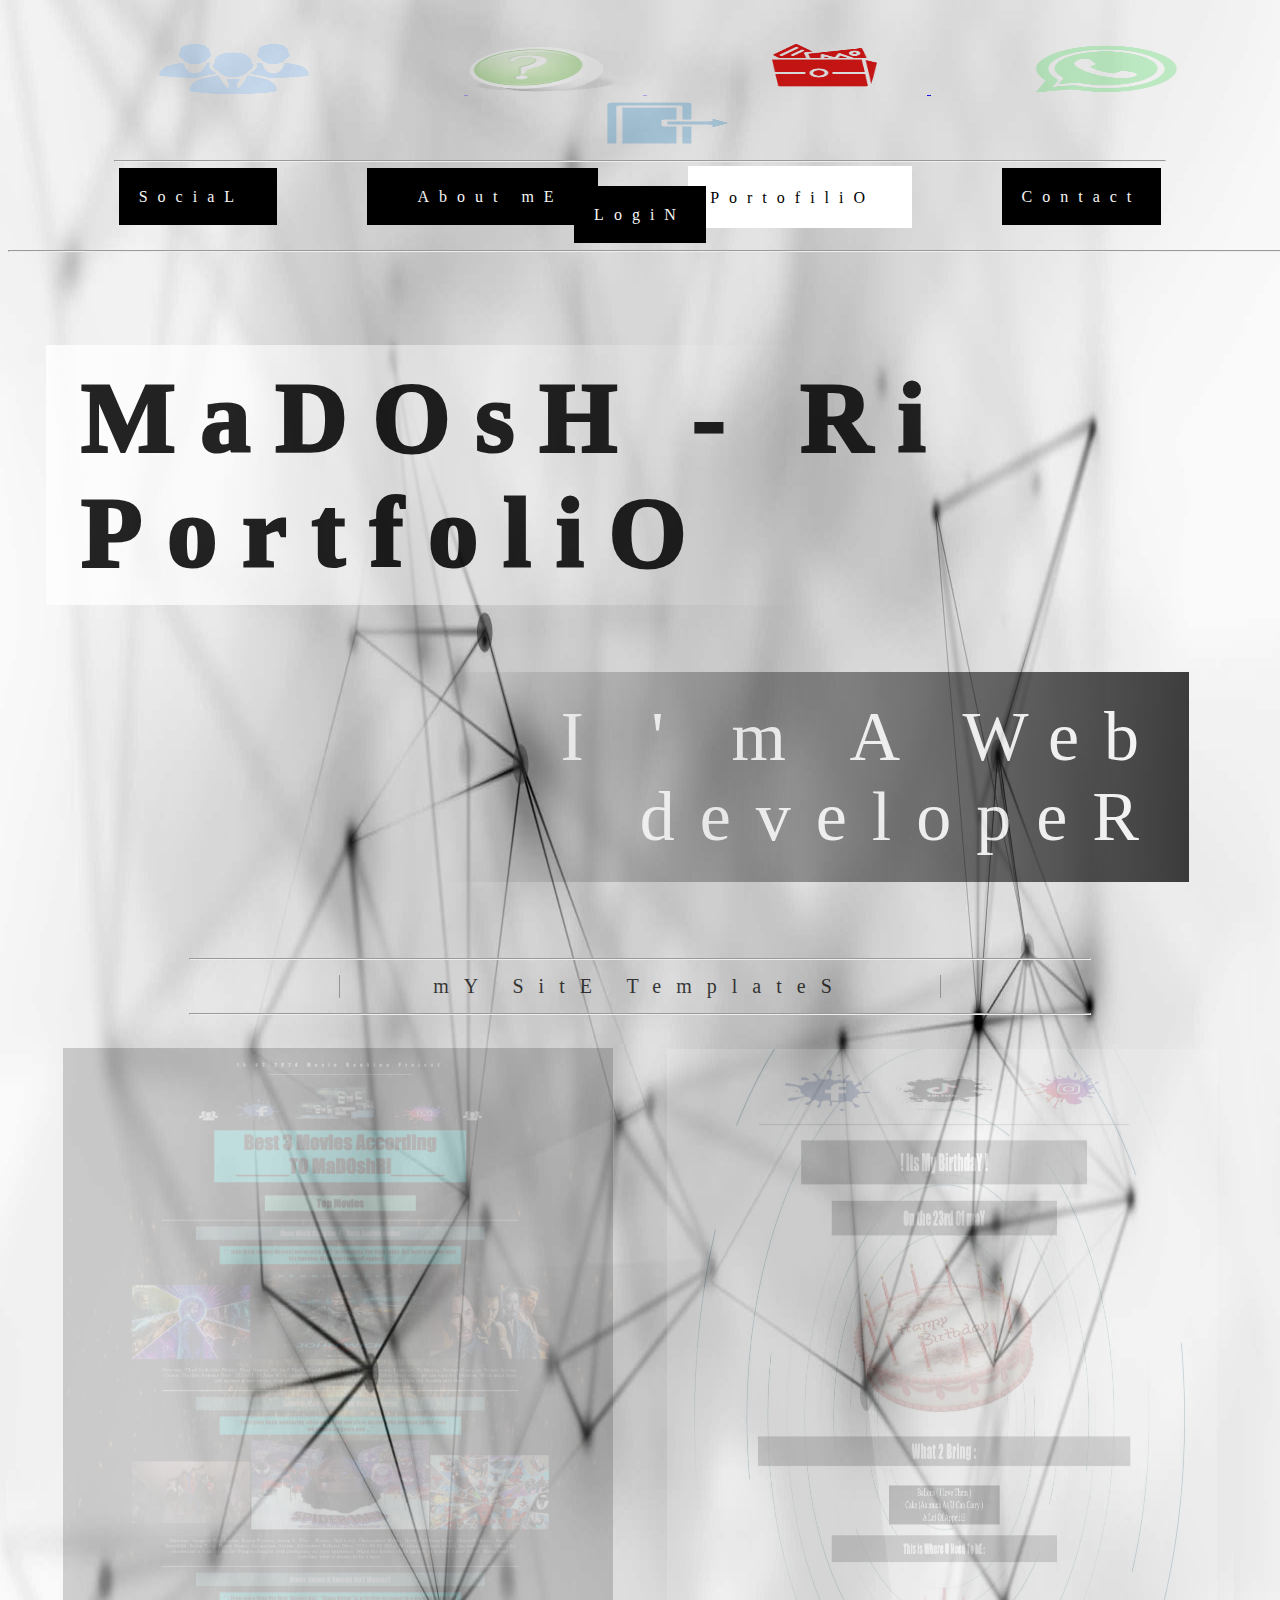
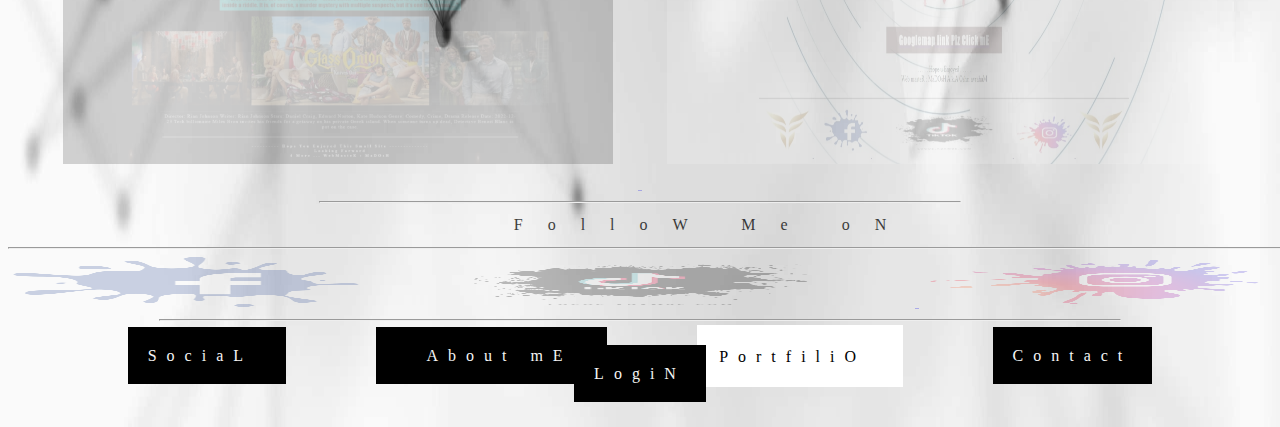
<file: index.html>
<!-- TODO 1: Create the HTML Boilerplate -->

    <!-- TODO 2: Add Your previous projects' HTML into the public folder -->

    <!-- TODO 3: Take screenshots of your project previews and add the images to the images folder -->

    <!-- TODO 4: Add titles/subtitles etc. -->

    <!-- TODO 5: Add a link to the project pages -->

    <!-- TODO 6: Add images to show the project previews
    HINT for TODO 6: You can use the height attribute set to 200 to make the image smaller:
    https://developer.mozilla.org/en-US/docs/Web/HTML/Element/img#attr-height -->

    <!-- TODO 7: Add the Contact Me and About Me page links -->

<!DOCTYPE html>

<html lang="en">

    <head>
    
        <meta charset="UTF-8">

        <meta name="viewport" content="width=device-width, initial-scale=1.0">
    
        <title>MaDOsH-Ri PortfoliO</title>

        <link href="./assets/css/style.css" rel="stylesheet" />
    
    </head>
    
    <body id="background">

        <center>


    <br/><br />

            <!-- <hr class="myhr" width="1450px" /> -->

            <a class="a1" href="#"> <img src="./assets/images/Staff2.png" width="150px" height="50px" style="margin-left: 75px; margin-right: 155px;"> </a>
            <a class="a1" href="./public/about.html"> <img src="./assets/images/bout.png" width="150px" height="50px" style="margin-right: 25px ;"> </a> 
            <a class="a1" style="opacity: 90%;" href="./index.html"><img src="./assets/images/porto.png" width="105px" height="50px" style="margin-left: 125px; margin-right: 50px;"> </a>
            <a class="a1"  href="./public/contact.html"><img src="./assets/images/cont2.png" width="150px" height="50px" style="margin-right: 15px ;margin-left: 100px;"> </a>
            <a class="a1" href="#"> <img src="./assets/images/log_in.png" width="150px" height="50px" style="margin-left: 105px; margin-right: 50px;"> </a>
    
            <hr class="myhr" width="1050px" /><br/>
                
            <a class="a2" href="#"> SociaL </a>
            <a class="a2" href="./public/about.html" style="padding-left: 50px;"> About mE </a> 
            <a class="a2" href="./index.html" style="background-color:white;color:black; padding:22.5px;"> PortofiliO </a>
            <a class="a2" href="./public/contact.html"> Contact </a>
            <a class="a2" href="#"> LogiN </a>  <br/><br/>

            <hr class="myhr" width="1280px" />

            <br/>

        <h1 id="h1st" style="text-align: left;padding-left: 35px;">MaDOsH - Ri PortfoliO 
            <!-- <a class="a1" href="#"><img src="./assets/images/tiktok5.png" height="50px" width="480" style="margin-left: 175px;">   </a> --> 
        </h1>

        

        <h2 id="h2nd">
            
            <!-- <a class="a1" href="#">  <img src="./assets/images/face2.png" height="50px" style="margin-right:25px;margin-top:15px" width="300px">   </a> -->

            I ' m A Web developeR</h2>

            <br/>

        <hr class="myhr" width="900px"  />

        

            <p id="p1">

                                    mY SitE TemplateS 
                
               
                

            </p>


            

        <hr class="myhr" width="900px" />

<a class="a1" href="./projects4showoff/2.4+Movie+Ranking+Project/2.4 Movie Ranking Project/index.html">


        <img src="./assets/images/Screenshot_Movies_rankS.jpeg" width="550px" style="

                                                                                        padding:25px;
                                                                                        margin-left:none ;
                                                                                        opacity:65%

                                                                                        "  >  </a>

    <a class="a1" href="./projects4showoff/3.4 Birthday Invite Project/index.html">

        <img src="./assets/images/Screenshot_My_birthdaY.jpeg" width="550px" height="715px" style="     
        
                                                                                                        padding:25px;
                                                                                                        margin-left:px;
                                                                                                       opacity: 65%;
                                                                                                        " >   </a> 


    
<br />

<hr class="myhr" width="640px" />

<h3 class="h3rd">
    
                
                    FolloW Me oN  </h3>

<hr class="myhr" width="1280px" />

    <a class="a1" href="#"><img src="./assets/images/face2.png" width="350px" height="50px" style="margin-right: 50px ;"></a>
    <a class="a1" href="#"> <img src="./assets/images/tiktok5.png" width="450px" height="50px" style=" margin-right: 50px;"> </a> 
    <a class="a1" href="#"><img src="./assets/images/insta3.png" width="350px" height="50px"></a>
        
<hr class="myhr" width="960px" />  

<br/> 

            <a class="a2" href="#"> SociaL </a>
            <a class="a2" href="./public/about.html" style="padding-left: 50px;"> About mE </a> 
            <a class="a2" href="./index.html" style="background-color:white;color:black; padding:22.5px;"> PortfiliO </a>
            <a class="a2" href="./public/contact.html"> Contact </a>
            <a class="a2" href="#"> LogiN </a>  <br/><br/>

    

<br/>
    
    </center>
    </body>
    
</html>
</file>
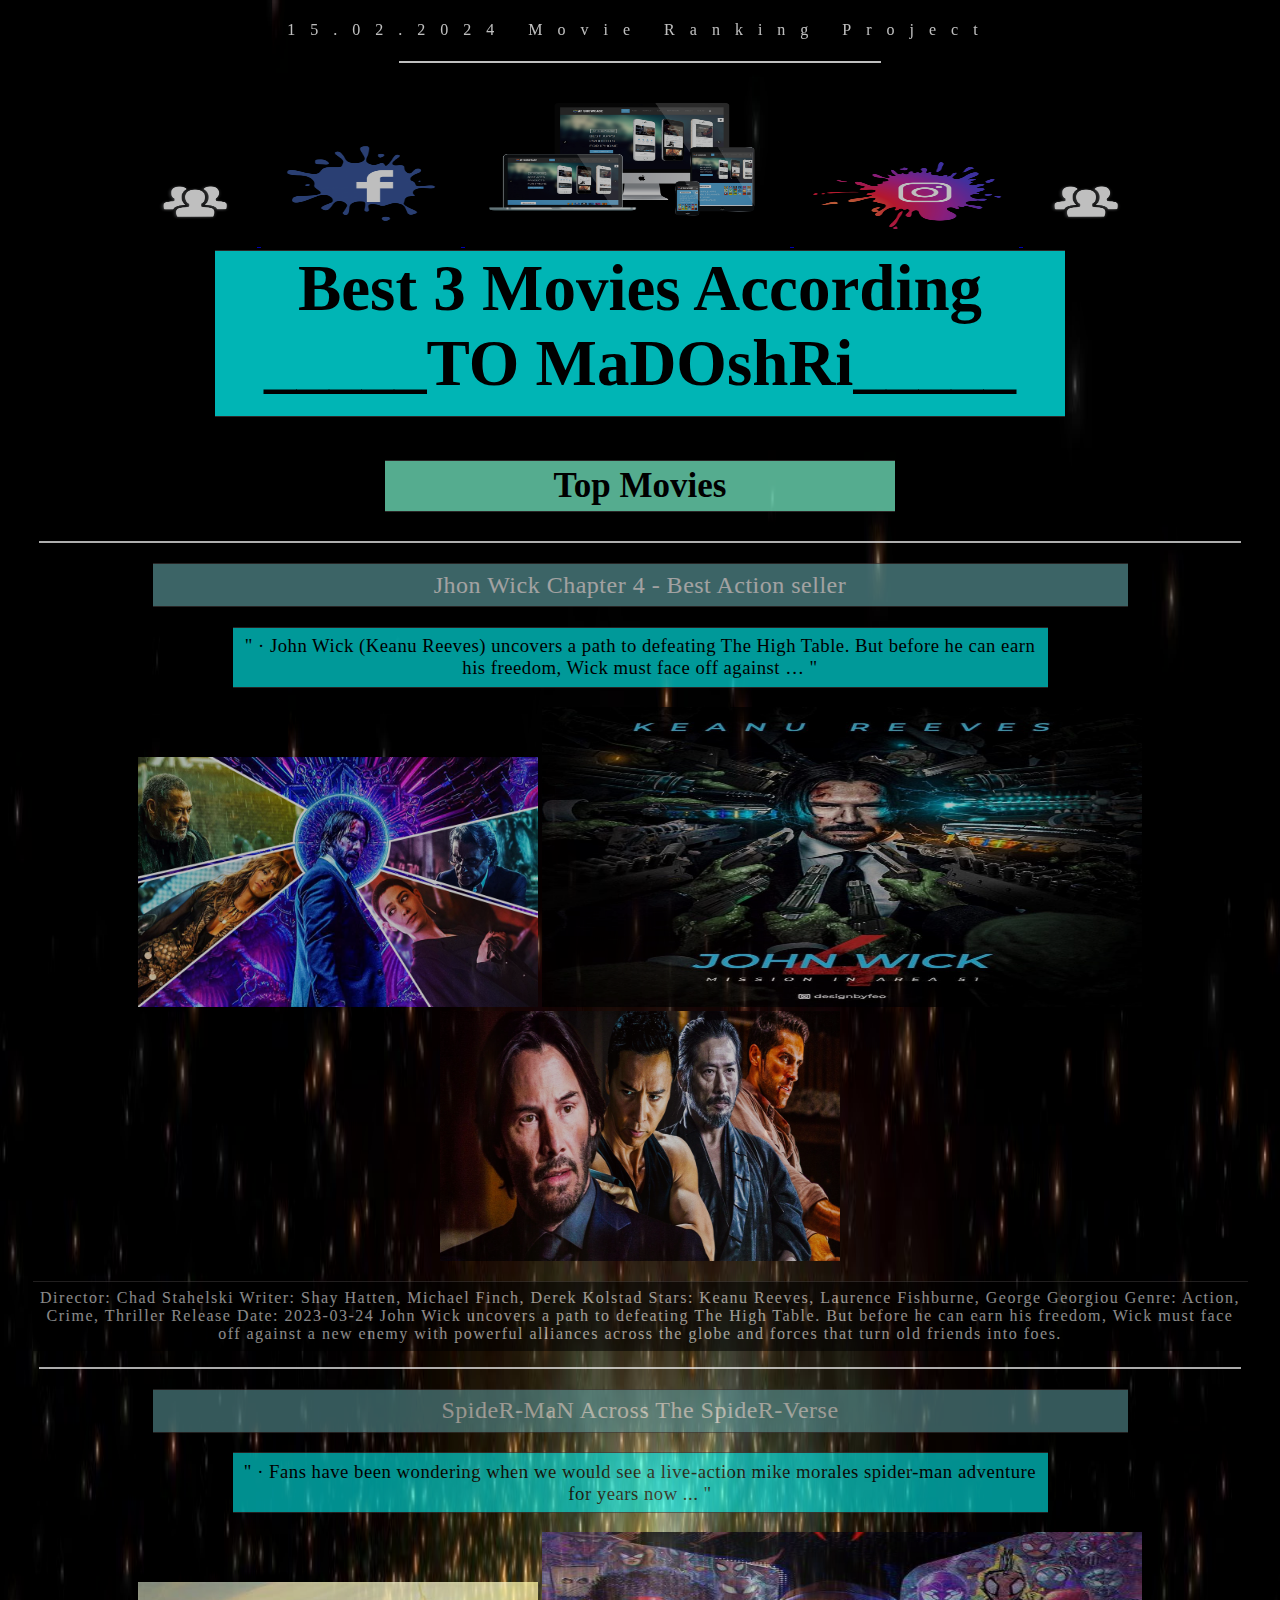
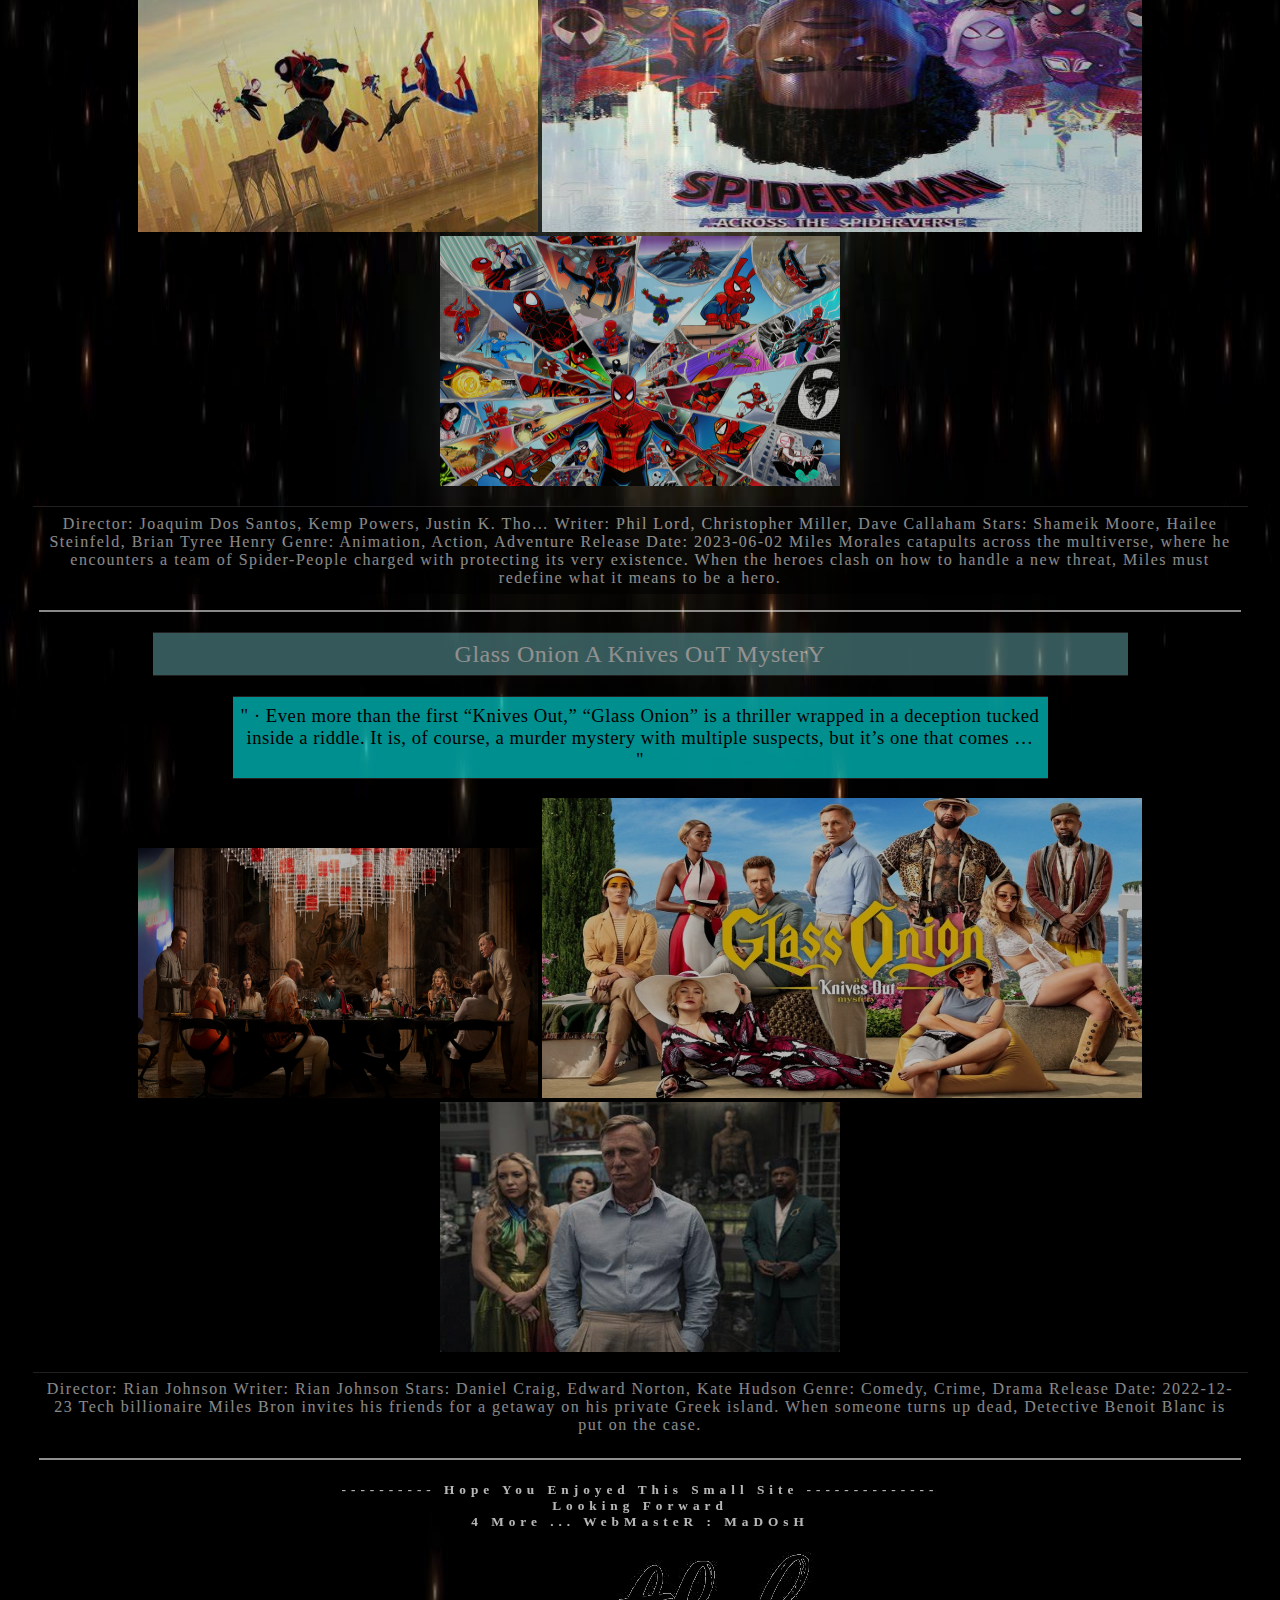
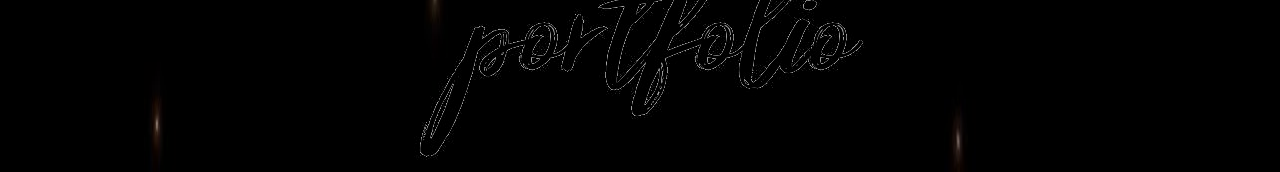
<file: projects4showoff/2.4+Movie+Ranking+Project/2.4 Movie Ranking Project/index.html>
<!doctype html>

    <html>

        <head>

            <meta charset="UTF-8">
            <meta name="viewport" content="width=device-width, initial-scale=1.0">

            <title> Movie Ranking project </title>

        </head>
        
        
        <body style=" 
                        
                        background-image: url(./imgs/back15.jpg) ;
                        background-size:100% 100%;opacity: 75%;  " > 

            <center>

                
                
                <h4 style=" 
                            
                            color:white ; 
                            font-family:fantasy ;
                            letter-spacing: 15px;
                            font-weight: 1; " >
                        
                        15.02.2024 Movie Ranking Project  </h4>

                   <hr color="white" style=" 
                                            
                                                    width:480px ;
                                                    opacity: 100% ; " />   
                    
                    <a href="#"> <img alt="community" style="margin: 25px;" src="./imgs/community2.png" width="75px" height="37.5px"> </a>
                    <a href="#"> <img alt="facebook" style="margin:25px ;" src="./imgs/face2.png" width="150px" height="75px">    </a>
                    <a href="#"> <img alt="linkdin" style="margin: 12.5px;" src="./imgs/ui.png" width="300px" height=150px">    </a>
                    <a href="#"> <img alt="instagram" style="margin: 12.5px;" src="./imgs/insta3.png" width="200px" height="75px">    </a>
                    <a href="#"> <img alt="community" style="margin: 25px;" src="./imgs/community2.png" width="75px" height="37.5.5px"> </a>

                
                
                <!--    <hr color="white" style=" 
                                            
                                                width:960px ;
                                                opacity: 90% ; "  />    --> 

                <h1 style=" 
                
                            margin-top:0px;
                            font-size: 65px ; 
                            background-color: aqua ; 
                            opacity: 95% ; 
                            width: 850px ; 
                            font-family:fantasy ; 
                            padding-bottom: 15px ; 
                            font-weight: 150px ;
                            border: 3px ;
                            border-style: double;
                            border-width: 1.5px;
                            border-right:none ;
                            border-left: none ;
                            border-color:rgb(61, 57, 57); " > 
                        
                    Best 3 Movies According _____TO MaDOshRi_____ </h1>

                    <h2 style=" 
                                
                                font-size: 35px ; 
                                background-color: aquamarine ; 
                                opacity: 90% ; 
                                width:500px ; 
                                font-family: fantasy ;
                                padding-top: 5px ;
                                padding: 5px ; font-weight: 75px ;
                                border: 3px ;
                                border-style: double;
                                border-width: 1.5px;
                                border-right:none ;
                                border-left: none ;
                                border-color:rgb(61, 57, 57); " >  
                        
                    Top Movies  </h2>
                
                
                        
                    <hr color="whitesmoke" style=" 
                                                
                                                opacity: 95% ; 
                                                width:1200px " />

                                 
                        
                    <h2 style="

                                font-family: fantasy ;
                                opacity: 85% ;
                                font-weight:1 ;
                                background-color:cadetblue ; 
                                color: white ; 
                                width:960px ;
                                letter-spacing: 0.5px ;
                                padding: 7.5px ;
                                border: 3px ;
                                border-style: double;
                                border-width: 1.5px;
                                border-right:none ;
                                border-left: none ;
                                border-color:rgb(61, 57, 57) " >
                        
                    Jhon Wick Chapter 4 - Best Action seller </h2>            
                        
                        <h3 style="
                                    
                                    letter-spacing: 0.5px ; 
                                    font-family: fantasy ;
                                    font-weight: 1 ;
                                    opacity: 80% ;
                                    background-color:aqua ;
                                    color:black ;
                                    width:800px ;
                                    padding:7.5px ;
                                    border: 3px ;
                                    border-style: double;
                                    border-width: 1.5px;
                                    border-right:none ;
                                    border-left: none ;
                                    border-color:rgb(61, 57, 57); " > 

                        "  · John Wick (Keanu Reeves) uncovers a path to defeating The High Table.
                                    But before he can earn his freedom, Wick must face off against … " 
                        
                        </h3>
                            
                            <img src="./imgs/jhonwick2.jpeg" width="400px" height="250" style="border-right:25px " >
                            <img src="./imgs/jhonwick1.jpeg" width="600px" height="300" style="border:50px " >
                            <img src="./imgs/jhonwick3.jpeg" width="400px" height="250" style="border-left:25px " >

                                <p style="
                                
                                            background-color:black ;
                                            letter-spacing: 1.5px ; 
                                            opacity: 75% ; 
                                            color:whitesmoke ;
                                            font-weight: 3px ;
                                            width: 1200px ;
                                            padding: 7.5px ;
                                            border: 3px ;
                                            border-style: double;
                                            border-width: 1.5px;
                                            border-bottom: none;
                                            border-right:none ;
                                            border-left: none ;
                                            border-color:rgb(61, 57, 57); " >

                                    Director: Chad Stahelski
                                    Writer: Shay Hatten, Michael Finch, Derek Kolstad
                                    Stars: Keanu Reeves, Laurence Fishburne, George Georgiou
                                    Genre: Action, Crime, Thriller
                                    Release Date: 2023-03-24
                                    
                                        John Wick uncovers a path to defeating The High Table. But before he can earn his freedom, 
                                    Wick must face off against a new enemy with powerful alliances across the globe and forces that turn old friends into foes.

                                </p>

                        
                        
                        <hr color="white" style="   
                        
                                                    width:1200px ; 
                                                    opacity: 90% ; " /> 
                        
                    

                    <h2 style="
                                
                                font-family: fantasy ; 
                                font-weight: 3 ;
                                font-weight: 1 ;
                                background-color: cadetblue ;
                                color:white ;
                                width:960px ;
                                opacity: 75% ;
                                letter-spacing: 0.5px ;
                                padding: 7.5px ;
                                border: 3px ;
                                border-style: double;
                                border-width: 1.5px;
                                border-right:none ;
                                border-left: none ;
                                border-color:rgb(61, 57, 57) " >
                        
                    SpideR-MaN Across The SpideR-Verse</h2>
                        
                        <h3 style="
                            
                                    font-family: fantasy ;
                                    font-weight: 1 ;
                                    background-color:aqua ;
                                    color:black ;
                                    width:800px ; 
                                    padding:7.5px ;
                                    opacity: 75% ;
                                    letter-spacing: 0.5px ;
                                    border: 3px ;
                                    border-style: double;
                                    border-width: 1.5px;
                                    border-right:none ;
                                    border-left: none ;
                                    border-color:rgb(61, 57, 57) " > 
                            
                        " · Fans have been wondering when we would see a live-action mike morales spider-man adventure for years now ... " </h3>              
                            
                            <img src="./imgs/spider5.jpeg" width="400px" height="250" style="border-right: 25px " >
                            <img src="./imgs/spider1.jpeg" width="600px" height="300;border:25px " >
                            <img src="./imgs/spider4.jpg" width="400px" height="250" style="border-left: 25px " >

                                <p style="
                                            
                                            background-color:black ;
                                            letter-spacing: 1.5px ; 
                                            opacity: 75% ; 
                                            color:whitesmoke ;
                                            font-weight: 3px ;
                                            width: 1200px ;
                                            padding: 7.5px ;
                                            border: 3px ;
                                            border-style: double;
                                            border-width: 1.5px;
                                            border-bottom: none;
                                            border-right:none ;
                                            border-left: none ;
                                            border-color:rgb(61, 57, 57); " >

                                Director: Joaquim Dos Santos, Kemp Powers, Justin K. Tho…
                                Writer: Phil Lord, Christopher Miller, Dave Callaham
                                Stars: Shameik Moore, Hailee Steinfeld, Brian Tyree Henry
                                Genre: Animation, Action, Adventure
                                Release Date: 2023-06-02
                                
                                Miles Morales catapults across the multiverse,
                                where he encounters a team of Spider-People charged with protecting its very existence.
                                When the heroes clash on how to handle a new threat, Miles must redefine what it means to be a hero.

                                </p>

                        
                        
                        <hr color="whitesmoke" style="
                        
                                                    opacity: 75% ;
                                                    width: 1200px ; " /> 
                                                    
                        

                    <h2 style="
                                font-family: fantasy ;
                                font-weight: 1.5 ;
                                background-color: cadetblue ;
                                color:white ;
                                width:960px ;
                                padding: 7.5px ;
                                letter-spacing: 0.5px ;
                                opacity: 75% ;
                                border: 3px ;
                                border-style: double;
                                border-width: 1.5px;
                                border-right:none ;
                                border-left: none ;
                                border-color:rgb(61, 57, 57) " >
                        
                    Glass Onion A Knives OuT MysterY </h2>                                     
                        
                        <h3 style="
                                    font-family: fantasy ;
                                    font-weight: 1 ;
                                    background-color:aqua ;
                                    color:black ;
                                    width:800px ;
                                    padding:7.5px ;
                                    opacity: 75% ;
                                    letter-spacing: 0.5px ;
                                    border: 3px ;
                                    border-style: double;
                                    border-width: 1.5px;
                                    border-right:none ;
                                    border-left: none ;
                                    border-color:rgb(61, 57, 57) " >
                                    
                        " · Even more than the first “Knives Out,” “Glass Onion” is a thriller wrapped in a deception tucked inside a riddle. It is, of course, a murder mystery with multiple suspects, but it’s one that comes … " </h3>
                        
                            <img src="./imgs/glass2.jpg" width="400px" height="250" style="border-right: 25px;">
                            <img src="./imgs/glass1.jpeg" width="600px" height="300;border:25px">
                            <img src="./imgs/glass3.jpeg" width="400px" height="250" style="border-left: 25px;">

                                <p style="
                                            
                                            background-color:black ;
                                            letter-spacing: 1.5px ; 
                                            opacity: 75% ; 
                                            color:whitesmoke ;
                                            font-weight: 3px ;
                                            width: 1200px ;
                                            padding: 7.5px ;
                                            border: 3px ;
                                            border-style: double;
                                            border-width: 1.5px;
                                            border-bottom: none;
                                            border-right:none ;
                                            border-left: none ;
                                            border-color:rgb(61, 57, 57); " >
    
                                    Director: Rian Johnson
                                    Writer: Rian Johnson
                                    Stars: Daniel Craig, Edward Norton, Kate Hudson
                                    Genre: Comedy, Crime, Drama
                                    Release Date: 2022-12-23
                                    
                                    Tech billionaire Miles Bron invites his friends for a getaway on his private Greek island. 
                                    When someone turns up dead, Detective Benoit Blanc is put on the case.
                
                                </p>

                        
                        
                        <hr color="white" style="
                                                    width:1200px ;
                                                    opacity: 75% " />
                        
                        

                        <h5 style=" 
                                    color:whitesmoke ;
                                    letter-spacing: 5px ;
                                    font-weight: bolder; " >
                                    
                            ---------- Hope You Enjoyed This Small Site --------------
                            
                            <br /> Looking Forward <br />
                            
                                    4 More ... WebMasteR : MaDOsH

                        </h5>

                            <!--    <hr color="whitesmoke" style="
                                                        
                                                        width:1208px ;
                                                        opacity: 75% " />

                                    <a href="#"> <img style="margin:50px ;margin-top: 5px;" src="./imgs/face2.png" width="250px" height="100px"> </a>
                                    <a href="#"> <img style="margin:50px;margin-top: 5px;" src="./imgs/linki.png" width="500px" height="150px"> </a>
                                    <a href="#"> <img style="margin:50px;margin-top: 5px;" src="./imgs/insta.png" width="250px" height="100px"> </a>    -->


                                    <a href="../../../index.html">

                                        <img src="./imgs/Portfolio-PNG-Transparent-Image.png">
                                    
                                    </a>


            </center>



        </body>


    
</html>
</file>
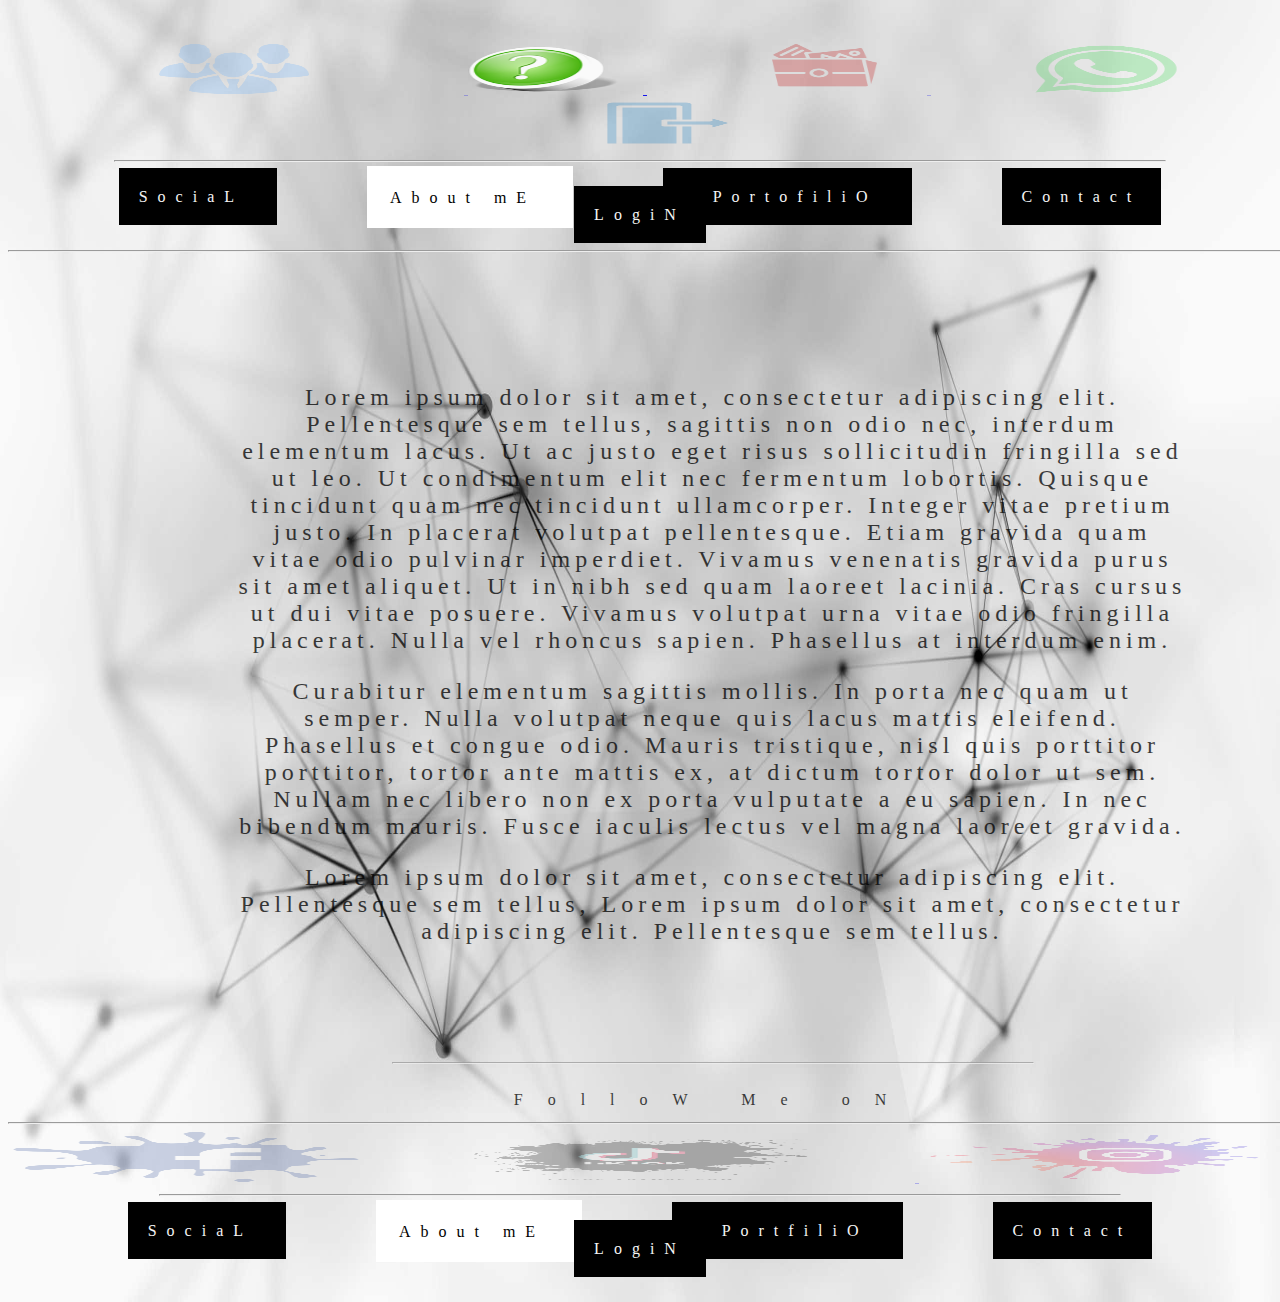
<file: public/about.html>
<!DOCTYPE html>

<html lang="en">

    <head>
    
        <meta charset="UTF-8">

        <meta name="viewport" content="width=device-width, initial-scale=1.0">
    
        <title>MaDOsH-Ri PortfoliO</title>

        <link href="../assets/css/style.css" rel="stylesheet" />
    
    </head>
    
    <body id="background">

        <center>


    <br/><br />

            <!-- <hr class="myhr" width="1450px" /> -->

            <a class="a1" href="#"> <img src="../assets/images/Staff2.png" width="150px" height="50px" style="margin-left: 75px; margin-right: 155px;"> </a>
            <a class="a1" href="./about.html" style="opacity: 90%;" > <img src="../assets/images/bout.png" width="150px" height="50px" style="margin-right: 25px ;"> </a> 
            <a class="a1"  href="../index.html"><img src="../assets/images/porto.png" width="105px" height="50px" style="margin-left: 125px; margin-right: 50px;"> </a>
            <a class="a1"  href="./contact.html"><img src="../assets/images/cont2.png" width="150px" height="50px" style="margin-right: 15px ;margin-left: 100px;"> </a>
            <a class="a1" href="#"> <img src="../assets/images/log_in.png" width="150px" height="50px" style="margin-left: 105px; margin-right: 50px;"> </a>
    
            <hr class="myhr" width="1050px" /><br/>
                
            <a class="a2" href="#"> SociaL </a>
            <a class="a2" href="./about.html" style="background-color:white;color:black; padding:22.5px;" > About mE </a> 
            <a class="a2" href="../index.html" style="padding-left: 50px;" > PortofiliO </a>
            <a class="a2" href="./contact.html"> Contact </a>
            <a class="a2" href="#"> LogiN </a>  <br/><br/>

            <hr class="myhr" width="1280px" />

            <br/>

        <!--<h1 id="h1st" style="text-align: left;padding-left: 35px;"> AdditionaL
             <a class="a1" href="#"><img src="./assets/images/tiktok5.png" height="50px" width="480" style="margin-left: 175px;">   </a>  
        </h1>

        

        <h2 id="h2nd">
            
             <a class="a1" href="#">  <img src="./assets/images/face2.png" height="50px" style="margin-right:25px;margin-top:15px" width="300px">   </a> 

            InformatioN</h2>-->

            <br/><br/><br/><br />
        

              <h3 class="about">


                          <p>Lorem ipsum dolor sit amet, consectetur adipiscing elit. Pellentesque sem tellus, sagittis non odio nec, interdum
                            elementum lacus. Ut ac justo eget risus sollicitudin fringilla sed ut leo. Ut condimentum elit nec fermentum lobortis.
                            Quisque tincidunt quam nec tincidunt ullamcorper. Integer vitae pretium justo. In placerat volutpat pellentesque.
                            Etiam
                            gravida quam vitae odio pulvinar imperdiet. Vivamus venenatis gravida purus sit amet aliquet. Ut in nibh sed quam
                            laoreet lacinia. Cras cursus ut dui vitae posuere. Vivamus volutpat urna vitae odio fringilla placerat. Nulla vel
                            rhoncus sapien. Phasellus at interdum enim.</p>

                          <p>Curabitur elementum sagittis mollis. In porta nec quam ut semper. Nulla volutpat neque quis lacus mattis eleifend.
                            Phasellus et congue odio. Mauris tristique, nisl quis porttitor porttitor, tortor ante mattis ex, at dictum tortor
                            dolor
                            ut sem. Nullam nec libero non ex porta vulputate a eu sapien. In nec bibendum mauris. Fusce iaculis lectus vel magna
                            laoreet gravida.</p>

                            <p>Lorem ipsum dolor sit amet, consectetur adipiscing elit. Pellentesque sem tellus, Lorem ipsum dolor sit amet, consectetur adipiscing elit. Pellentesque sem tellus. </p>

                            

                          


                            <br /><br/><br/>

                            <hr class="myhr" width="640px" />
                            
                            <h3 class="h3rd">
                                
                                            
                                                FolloW Me oN  </h3>
                            
                            <hr class="myhr" width="1280px" />
                            
                                <a class="a1" href="#"><img src="../assets/images/face2.png" width="350px" height="50px" style="margin-right: 50px ;"></a>
                                <a class="a1" href="#"> <img src="../assets/images/tiktok5.png" width="450px" height="50px" style=" margin-right: 50px;"> </a> 
                                <a class="a1" href="#"><img src="../assets/images/insta3.png" width="350px" height="50px"></a>
                                    
                            <hr class="myhr" width="960px" />  
                            
                            <br/> 
                            
                                        <a class="a2" href="#"> SociaL </a>
                                        <a class="a2" href="./about.html" style="background-color:white;color:black; padding:22.5px;" style="padding-left: 50px;"> About mE </a> 
                                        <a class="a2" href="../index.html" style="padding-left: 50px;" > PortfiliO </a>
                                        <a class="a2" href="./contact.html"> Contact </a>
                                        <a class="a2" href="#"> LogiN </a>  <br/><br/>
                            
                                
                            
                            <br/>
                            
                          
    </center>

  </body>
      
</html>
</file>
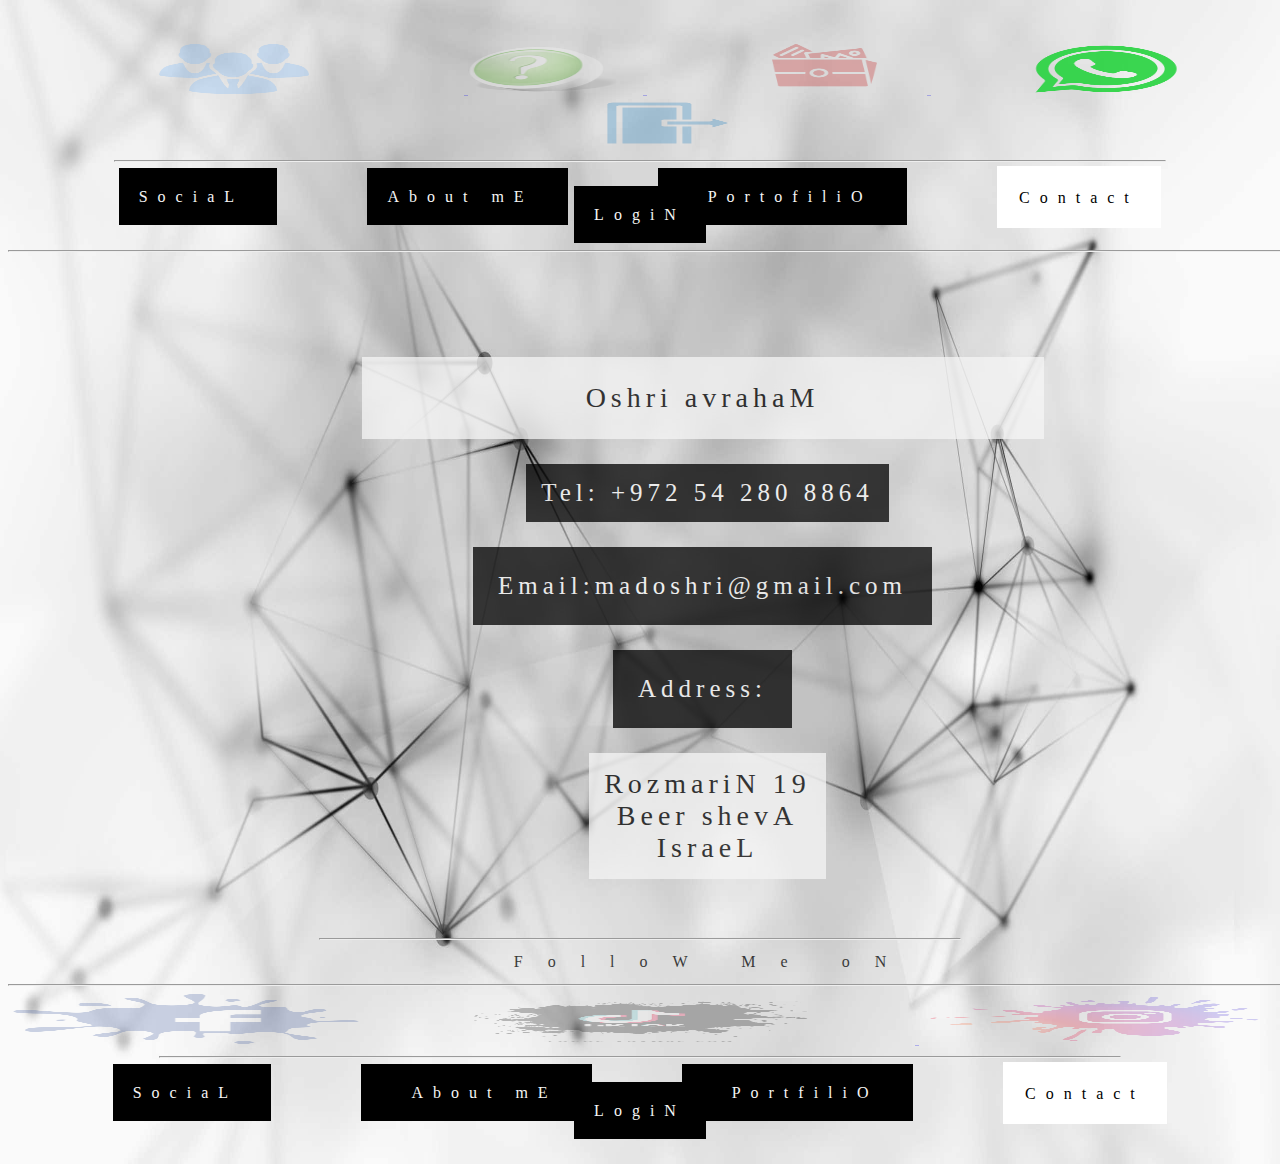
<file: public/contact.html>
<!DOCTYPE html>

<html lang="en">

    <head>
    
        <meta charset="UTF-8">

        <meta name="viewport" content="width=device-width, initial-scale=1.0">
    
        <title>MaDOsH-Ri PortfoliO</title>

        <link href="../assets/css/style.css" rel="stylesheet" />
    
    </head>
    
    <body id="background">

        <center>


    <br/><br />

            <!-- <hr class="myhr" width="1450px" /> -->

            <a class="a1" href="#"> <img src="../assets/images/Staff2.png" width="150px" height="50px" style="margin-left: 75px; margin-right: 155px;"> </a>
            <a class="a1" href="./about.html"> <img src="../assets/images/bout.png" width="150px" height="50px" style="margin-right: 25px ;"> </a> 
            <a class="a1" href="../index.html"><img src="../assets/images/porto.png" width="105px" height="50px" style="margin-left: 125px; margin-right: 50px;"> </a>
            <a class="a1" style="opacity: 90%;" href="./contact.html"><img src="../assets/images/cont2.png" width="150px" height="50px" style="margin-right: 15px ;margin-left: 100px;"> </a>
            <a class="a1" href="#"> <img src="../assets/images/log_in.png" width="150px" height="50px" style="margin-left: 105px; margin-right: 50px;"> </a>
    
            <hr class="myhr" width="1050px" /><br/>
                
            <a class="a2" href="#"> SociaL </a>
            <a class="a2" href="./about.html"  > About mE </a> 
            <a class="a2" href="../index.html" style="padding-left: 50px;" > PortofiliO </a>
            <a class="a2" href="./contact.html" style="background-color:white;color:black; padding:22.5px;" > Contact </a>
            <a class="a2" href="#"> LogiN </a>  <br/><br/>

            <hr class="myhr" width="1280px" />

          <br/><br/><br/>

        <!-- <h1 id="h1st" style="text-align: left;padding-left: 35px;"> Contact 
             <a class="a1" href="#"><img src="./assets/images/tiktok5.png" height="50px" width="480" style="margin-left: 175px;">   </a> 
        </h1>

        

        <h2 id="h2nd">
            
             <a class="a1" href="#">  <img src="./assets/images/face2.png" height="50px" style="margin-right:25px;margin-top:15px" width="300px">   </a> 

            mE</h2> -->

            <br/>

        



                        <h1 id="h1con">Oshri avrahaM</h1>
                        <p class="details2">Tel: +972 54 280 8864</p>
                        <p class="details">Email:madoshri@gmail.com</p>
                        <p class="details">Address:</p>
                        <p class="contact">
                          RozmariN 19 <br />
                          Beer shevA<br />
                          IsraeL <br />
                        </p>

                    <br /><br/>

                    <hr class="myhr" width="640px" />
                    
                    <h3 class="h3rd">
                        
                                    
                                        FolloW Me oN  </h3>
                    
                    <hr class="myhr" width="1280px" />
                    
                        <a class="a1" href="#"><img src="../assets/images/face2.png" width="350px" height="50px" style="margin-right: 50px ;"></a>
                        <a class="a1" href="#"> <img src="../assets/images/tiktok5.png" width="450px" height="50px" style=" margin-right: 50px;"> </a> 
                        <a class="a1" href="#"><img src="../assets/images/insta3.png" width="350px" height="50px"></a>
                            
                    <hr class="myhr" width="960px" />  
                    
                    <br/> 
                    
                                <a class="a2" href="#"> SociaL </a>
                                <a class="a2" href="./about.html"  style="padding-left: 50px;"> About mE </a> 
                                <a class="a2" href="../index.html" style="padding-left: 50px;" > PortfiliO </a>
                                <a class="a2" href="./contact.html" style="background-color:white;color:black; padding:22.5px;"> Contact </a>
                                <a class="a2" href="#"> LogiN </a>  <br/><br/>
                    
                        
                    
                    <br/>
                    
                  
</center>

</body>

</html>
</file>
<file: assets/css/style.css>
#background     {

                text-align: left;
                background-image: url(../images/back5.jpeg) ;
                background-size: 100% 100% ;
                opacity: 100%;
    }


#h1st   {

        border:black groove;
        border-right: none;
        border-left: none;
        border-bottom: none;
        border-top:none;
        font-size: 100px;
        font-family :fantasy;
        font-weight: 950;
        letter-spacing: 25px;
        opacity: 85%;
        width: 90%;
        padding: 15px;       
        background: linear-gradient(to right, white , transparent 65%);
        color:black


    }

    #h2nd   {

            text-align:right;
            border:black groove ;
            border-top:none;
            border-right:none;
            border-left:none;
            border-bottom: none;
            font-size: 70px;
            font-family: fantasy;
            font-weight: 500;
            letter-spacing: 25px;
            opacity: 75%;
            width:75%;
            padding:25px;
            margin-top:25px;
            
            margin: 50px;
            margin-left:150px;
            background: linear-gradient(to left , black, transparent 75%);
            color:whitesmoke


                }

    .h3rd   {


        text-align:center;
        border:black groove ;
        border-top:none;
        border-right:none;
        border-left:none;
        border-bottom: none;
        font-size: 16px;
        font-family: fantasy;
        font-weight: 250;
        letter-spacing: 25px;
        opacity: 75%;
        width:75%;
        padding:5px;
        margin: 5px;
        margin-left:150px;
        color:black

                }

.about {


        text-align:center;
        border:gray groove ;
        border-top:none;
        border-right:none;
        border-left:none;
        border-bottom: none;
        font-size: 24px;
        font-family: fantasy;
        font-weight: 250;
        letter-spacing: 5px;
        opacity: 75%;
        width:75%;
        padding:5px;
        margin: 5px;
        margin-left:150px;
        color:black
}

#h1con {

    text-align:center;
    border:gray groove ;
    border-top:none;
    border-right:none;
    border-left:none;
    border-bottom: none;
    font-size: 28px;
    font-family: fantasy;
    font-weight: 250;
    letter-spacing: 5px;
    opacity: 75%;
    width:50%;
    padding:25px;
    margin: 25px;
    margin-left:150px;
    color:black;
    background-color:whitesmoke;
    opacity: 75%;

}

.contact {

    text-align:center;
    border:gray groove ;
    border-top:none;
    border-right:none;
    border-left:none;
    border-bottom: none;
    font-size: 28px;
    font-family: fantasy;
    font-weight: 250;
    letter-spacing: 5px;
    opacity: 75%;
    width:fit-content;
    padding:15px;
    margin: 15px;
    margin-left:150px;
    color:black;
    background-color:whitesmoke;
    opacity: 75%;

}

.details{

    text-align:center;
    border:gray groove ;
    border-top:none;
    border-right:none;
    border-left:none;
    border-bottom: none;
    font-size: 25px;
    font-family: fantasy;
    font-weight: 250;
    letter-spacing: 5px;
    opacity: 75%;
    width:fit-content;
    padding:25px;
    margin: 25px;
    margin-left:150px;
    color:whitesmoke;
    background-color: black;
    opacity: 75%;

}

.details2{

    text-align:center;
    border:gray groove ;
    border-top:none;
    border-right:none;
    border-left:none;
    border-bottom: none;
    font-size: 25px;
    font-family: fantasy;
    font-weight: 150;
    letter-spacing: 5px;
    width:fit-content;
    padding:15px;
    margin: 15px;
    margin-left:150px;
    color:whitesmoke;
    background:black;
    opacity: 75%;

}

.myhr   {

              
            color:black;
            
            opacity: 100%;
            


    }

#p1     {

            border:gray groove 1.5px ;
            border-top:none;
            border-right:;
            border-left:;
            border-bottom:none;
            background:transparent;
            width:600px ;
             height:auto;
            padding:none;
            margin: 15px;
            font-family: fantasy; 
            font-size: 20px;
            letter-spacing: 15px;
            opacity: 75%;
            color: black;
            font-weight: 50;
            
            
            

    }


    .a1 {
        
        opacity:25%;
    
    }

    .a1:link{

        opacity:25%;
        

    }

    .a1:visited{

        opacity:25%;


    }

    .a1:focus{

        opacity: 25%;

    }

    .a1:hover{
        
        opacity:150%;
        padding: 2.5px;

         
    
    }

    .a1:active{opacity:15%}


    .a2 {

        text-decoration: none;
        text-align: center;
        outline-color: transparent;
        margin:45px;
        padding: 20px;
        font-family: fantasy;
        letter-spacing: 10px;
        background-color: black;
        color:whitesmoke;



    }
    
    .a2:link,
    .a2:visited,.a2:focus {



    }


    .a2:hover{


              background-color: transparent;
              color:black;
              



    }

    .a2:active{

        background-color: whitesmoke;
        color: black;
        letter-spacing: 5px;



    }
</file>
